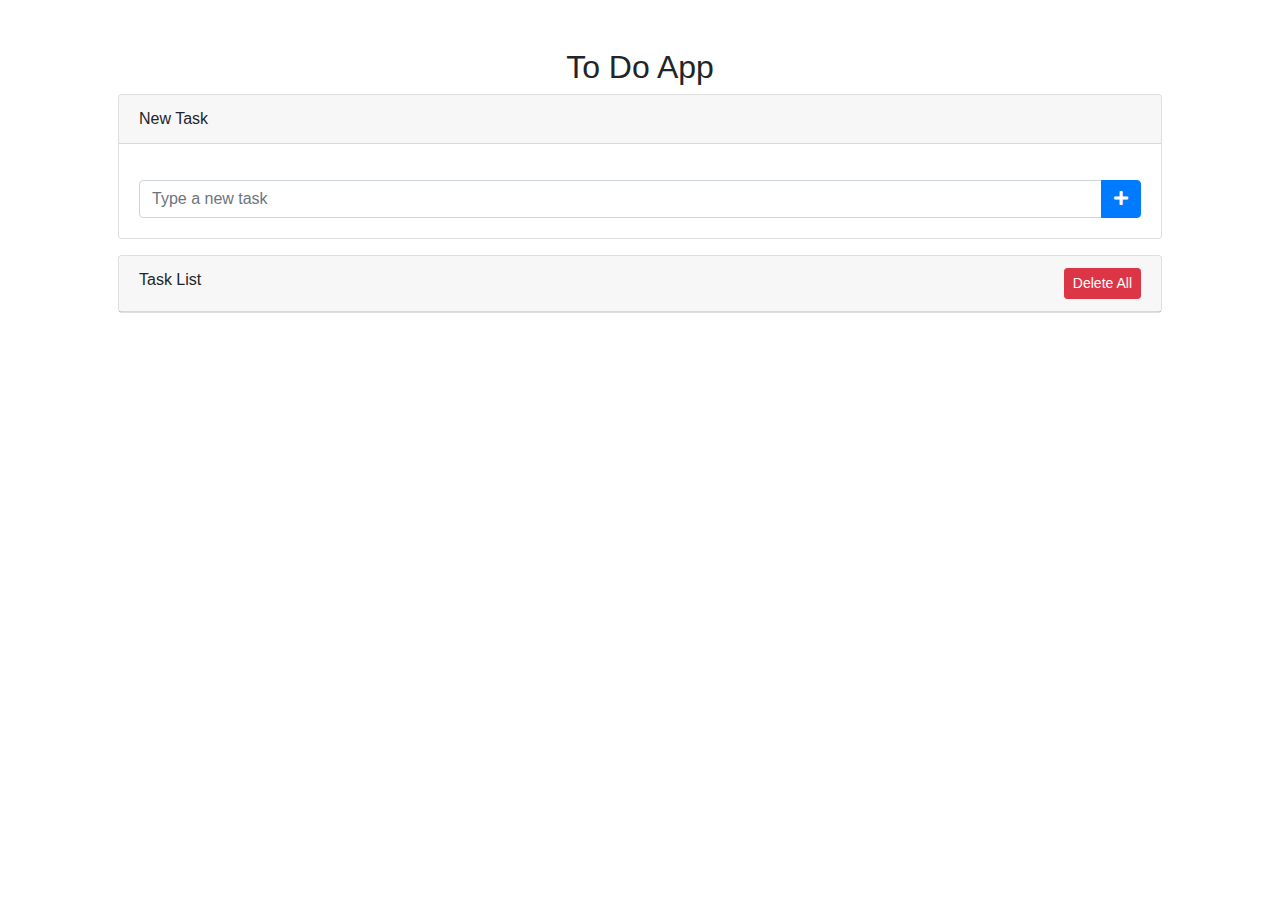
<file: To Do exercise/index.html>
<!doctype html>
<html lang="en">

    <head>
        <!-- Required meta tags -->
        <meta charset="utf-8">
        <meta name="viewport" content="width=device-width, initial-scale=1, shrink-to-fit=no">

        <!-- Bootstrap CSS -->
        <link rel="stylesheet" href="https://stackpath.bootstrapcdn.com/bootstrap/4.1.3/css/bootstrap.min.css">

        <link rel="stylesheet" href="https://use.fontawesome.com/releases/v5.4.1/css/all.css">

        <link rel="stylesheet" href="style.css">
        <title>My Task List</title>
    </head>

    <body>

        <div class="container p-5">
            <h1 class="app-title text-center" id="header">To Do App</h1>
            <div class="card">
                <div class="card-header">New Task</div>
                <div class="card-body">
                    <form id="addTaskForm">
                        <div class="input-group mt-3">
                            <input id="txtTaskName" type="text " class="form-control" placeholder="Type a new task">
                            <div class="input-group-append">
                                <button class="btn btn-primary" type="submit" id="btnAddNewTask">
                                    <i class="fas fa-plus"></i>
                                </button>
                            </div>
                        </div>
                    </form>
                </div>
            </div>

            <div class="card mt-3">
                <div class="card-header">Task List
                    <a id="btnDeleteAll" href="#" class="btn btn-danger btn-sm  delete-all float-right">Delete All</a>
                </div>

                <ul id="task-list" class="list-group">

                </ul>
            </div>
        </div>


        <script src="https://code.jquery.com/jquery-3.3.1.min.js"></script>
        <script src="https://cdnjs.cloudflare.com/ajax/libs/popper.js/1.14.3/umd/popper.min.js"></script>
        <script src="https://stackpath.bootstrapcdn.com/bootstrap/4.1.3/js/bootstrap.min.js"></script>

        <script src="index.js"></script>
    </body>

</html>
</file>
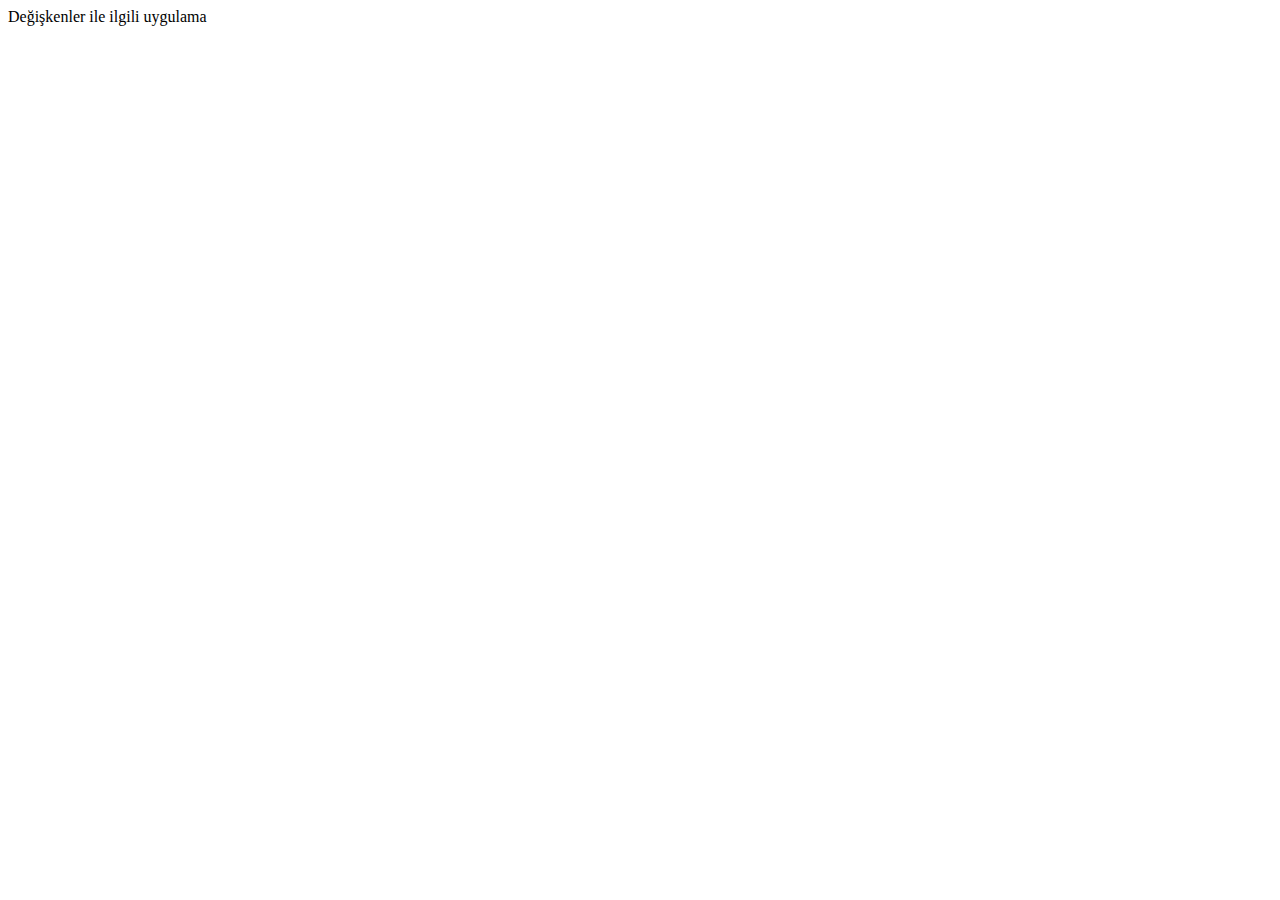
<file: 1. Seviye Javascript Temelleri/Değişkenler/index.html>
<html lang="en">
<head>
    <meta charset="UTF-8">
    <meta name="viewport" content="width=device-width, initial-scale=1.0">
    <title>DEĞİŞKENLER</title>
</head>
<body>
    <p>Değişkenler ile ilgili uygulama</p>
    <script src="index.js"></script>
</body>
</html>
</file>
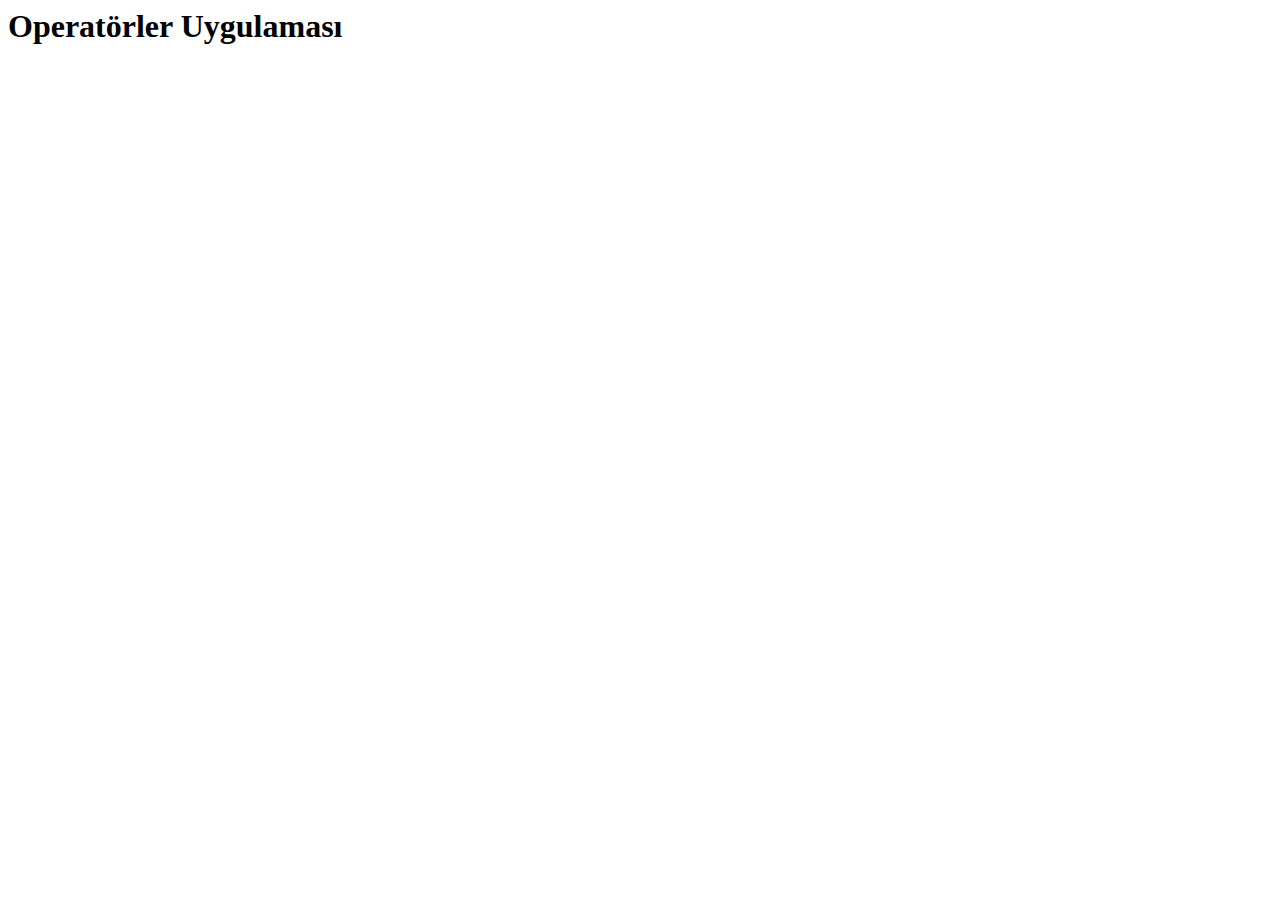
<file: 1. Seviye Javascript Temelleri/Operatörler/index.html>
<html lang="en">
<head>
    <meta charset="UTF-8">
    <meta name="viewport" content="width=device-width, initial-scale=1.0">
    <title>Operatörler</title>
</head>
<body>
    <h1>Operatörler Uygulaması</h1>
    <script src="index.js"></script>
</body>
</html>
</file>
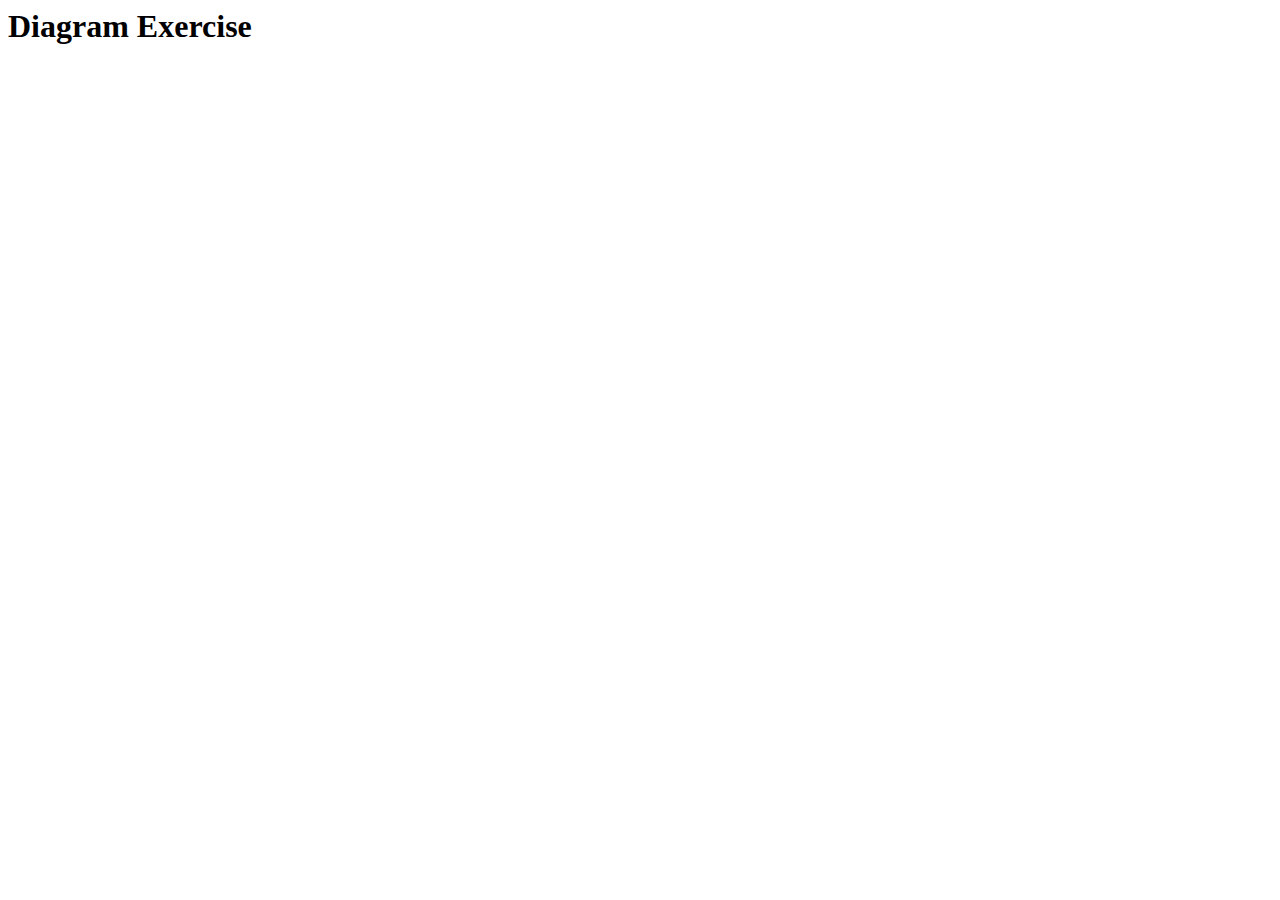
<file: Javascript Basics (2nd)/If Else Diagram Exercise/index.html>
<html lang="en">
<head>
    <meta charset="UTF-8">
    <meta name="viewport" content="width=device-width, initial-scale=1.0">
    <title>Diagram Exercise</title>
    <script src="index.js"></script>
</head>
<body>
    <h1>Diagram Exercise</h1>
</body>
</html>
</file>
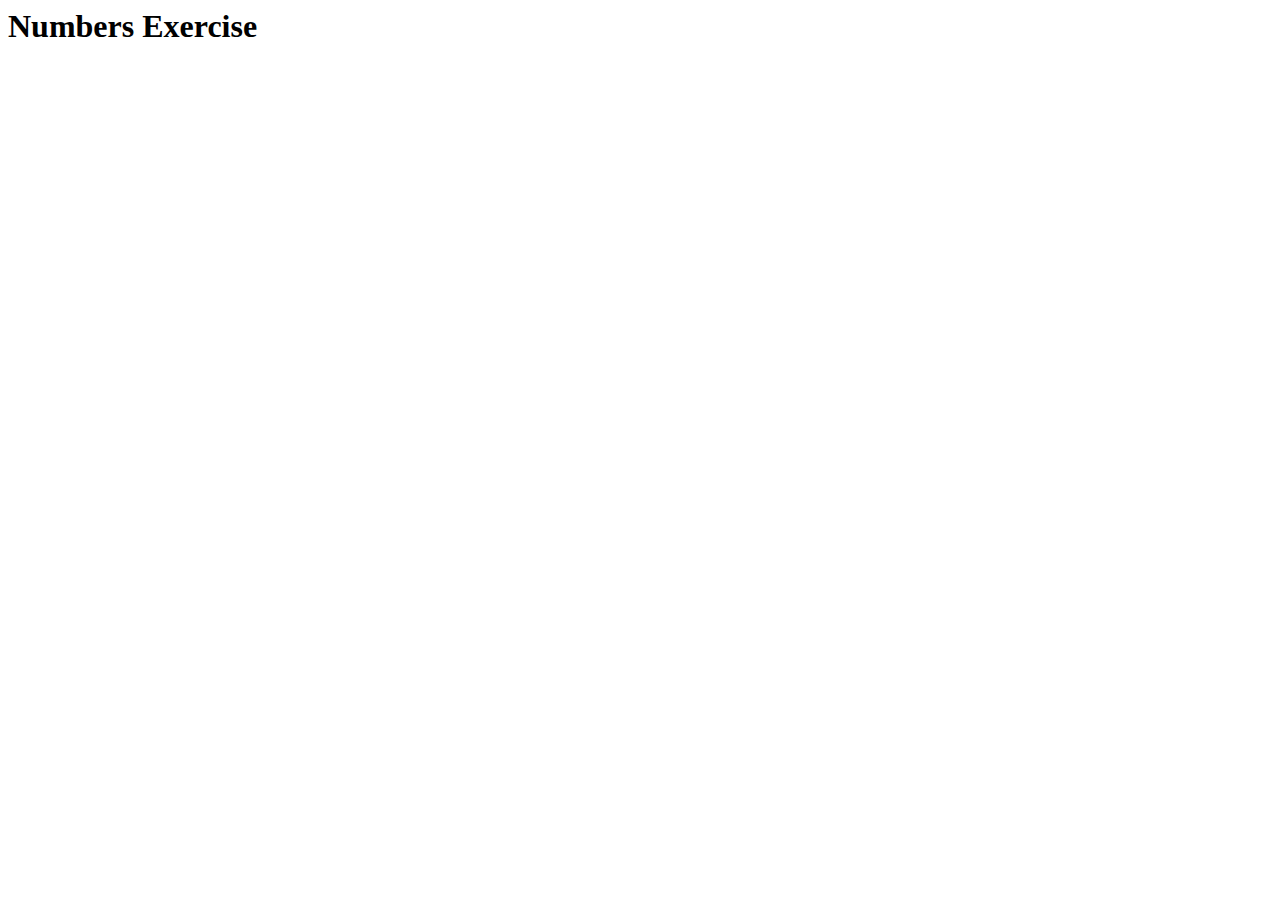
<file: JavaScript Basics/Numbers/index.html>
<html lang="en">
<head>
    <meta charset="UTF-8">
    <meta name="viewport" content="width=device-width, initial-scale=1.0">
    <title>Numbers</title>
    <script src="index.js"></script>
</head>
<body>
    <h1>Numbers Exercise</h1>
</body>
</html>
</file>
<file: To Do exercise/style.css>
#header{
    font-size: 2rem;
    font-weight: 100;
}
a{
    color: white;
}
</file>
